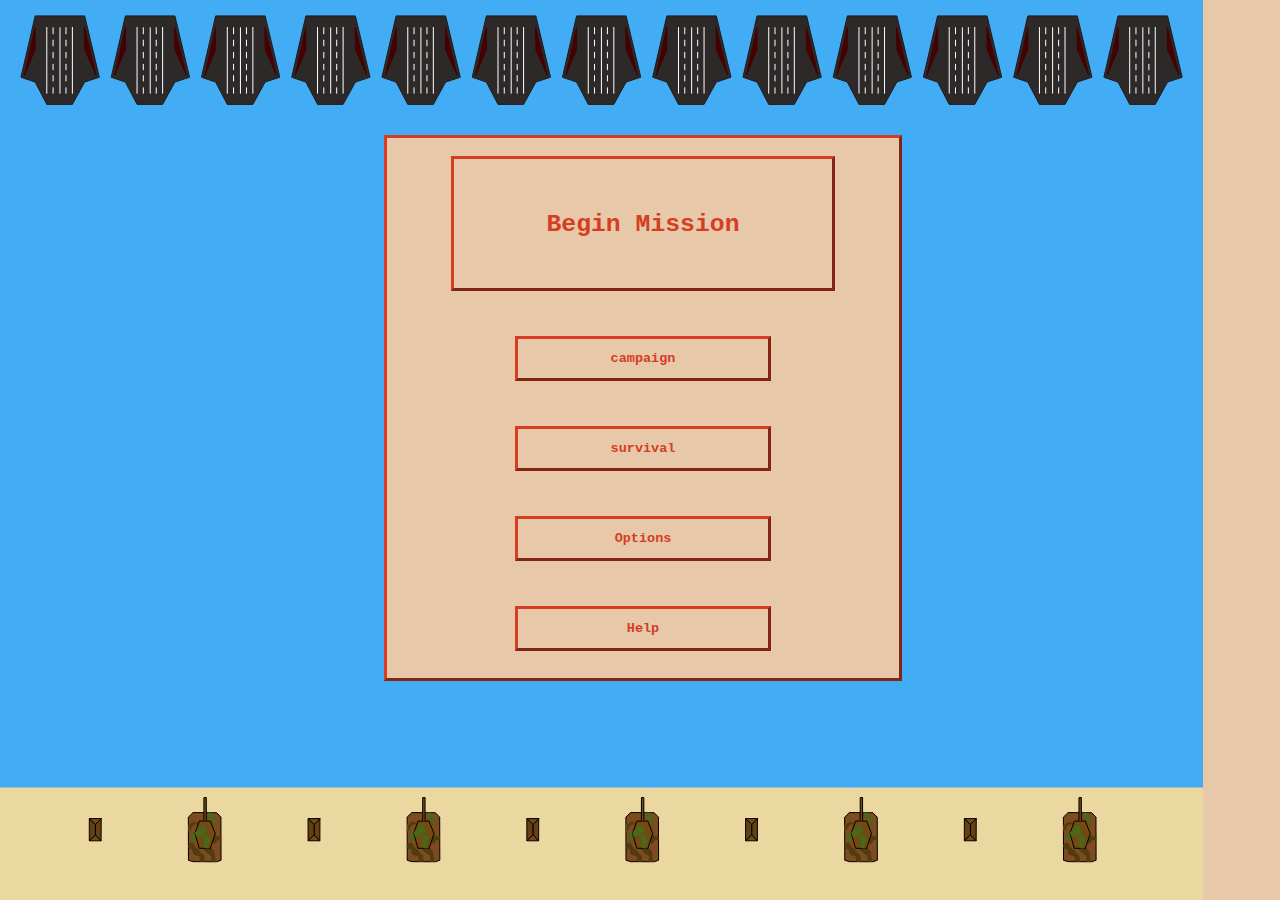
<file: index.html>
<!DOCTYPE html>
<html>
<head>
    <title>Ship Breaker</title>
	<link href="styleSheet.css" rel="styleSheet">
</head>

<body>
	<div id="homeMenu" class="textBox" style="left: 30vw; top: 15vh; width: 40vw; height: 60vh; display: block">
		<button class="button" id="start" type="button" onclick="campaign(1)" style="left: 5vw; top: 2vh; width: 30vw; height: 15vh; font-size: 2.75vh">Begin Mission</button>
		<button class="button" id="campaign" type="button" onclick= "campaignMenu()" style="top: 22vh">campaign</button>
		<button class="button" id="survival" type="button" onclick= "survivalMenu()" style="top: 32vh">survival</button>
		<button class="button" id="option" type="button" onclick="" style="top: 42vh">Options</button>
		<button class="button" id="helpHome" type="button" onclick="helpGame()" style="top: 52vh; z-index: 10">Help</button>
	</div>
	
	<div id="campaignLevelSelector" class="textBox" style="top: 25vh; height: 40vh; display: none;">
		<p id="lvl" style="font-size: 4vh;">Level 1<br><br>NUM ships</p>
		
		<button type="button" onclick="left()" class="arrow"></button>
		
		<button type="button" onclick="right()" class="arrow" style="left: calc(29.7vw - 5.9vh); border-right: none; border-left: 5vh dashed #d63d22;"></button>
		
		<button id="campaignStart" type="button" class="circ" onclick="campaign('lvlSelect')" style="position: absolute;"></button>
		<button class="button" id="exit" type="button" onclick="backMenu()" style="left: 5vw; top: 32.5vh;">Back</button>
	</div>
	
	<div id="survivalDifSelector" class="textBox" style="top: 25vh; height: 40vh; display: none; text-align: center;">
		<p style="font-size: 4vh;">Select Difficulty</p>
		<p id='dif' style="text-align: center; font-size: 5vh;">easy</p>
		
		<button type="button" onclick="leftS()" class="arrow";></button>
		
		<button type="button" onclick="rightS()" class="arrow" style="left: calc(29.7vw - 5.7vh); border-right: none; border-left: 5vh dashed #d63d22;"></button>
		
		<button type="button" class="circ" onclick="survival(document.getElementById('dif'))" style="position: absolute;"></button>
		<button class="button" id="exit" type="button" onclick="backMenu()" style="left: 5vw; top: 32.5vh;">Back</button>
	</div>
	
	<div>
		<button class="button2" id="help" type="button" onclick="helpGame()" style="top: 0vh">Help</button>
		<button class="button2" id="pause" type="button" onclick="pauseGame()" style="top: 6.5vh">Pause</button>
		<button class="button2" id="buy" type="button" onclick="buyCannon(game.user,game.cannonBalls)" style="top: 13vh; font-size: 0.7vw; color: grey; border-color: grey;">Buy Cannon (400)</button>
	</div>
	
	<div id="helpText" class="textBox" style="top: 25vh; height: 40vh; display: none;">
		<p id="help1" style="padding: 1vw; padding-top: 1vh; display: block">Fight off enemy ships to win! After entering the game, press 'spacebar' once you're ready for the game to start.</p>
		<p id="help2" style="padding: 1vw; padding-top: 1vh; display: none">Aircraft carriers send planes that launch air strikes on your home base, decreasing your base's "health".</p>
		<p id="help3" style="padding: 1vw; padding-top: 1vh; display: none">Shoot and Deflect cannonballs at your enemies to protect your base.</p>
		<p id="help4" style="padding: 1vw; padding-top: 1vh; display: none">Buy extra cannonballs to have in play using either 'f' or the side menu button.</p>
		<p id="help5" style="padding: 1vw; padding-top: 1vh; display: none">In order to buy cannonballs, you must destroy enemy forces to generate funding.</p>
		<p id="help6" style="padding: 1vw; padding-top: 1vh; display: none">Once all enemy ships are sunk, you Win! However, if there are no cannonballs in play, or your base runs out of health you Lose.<br>Good Luck!</p>
		
		<button type="button" onclick="helpLeft()" class="arrow";></button>
		
		<button type="button" onclick="helpRight()" class="arrow" style="left: calc(29.7vw - 5.7vh); border-right: none; border-left: 5vh dashed #d63d22;"></button>
		
		<button class="button" id="closeHelp" type="button" onclick="helpGame()" style="left: 10vw; width: 10vw; top: 32.5vh;">Back</button>
	</div>
	
	<div id="endBlock" class="textBox" style="top: 25vh; height: 40vh; display: none;">
		<p id="endText" style="text-align: center; font-size: 3vh">GAME OVER<br>SCORE: NaN</p>
		
		<button class="button" id="reDo" type="button" onclick="replay()" style="left: 10vw; width: 10vw; top: 12.5vh;">Replay</button>
		<button class="button" id="cont" type="button" onclick="next()" style="left: 10vw; width: 10vw; top: 22.5vh;">Next Mission</button>
		<button class="button" id="menuFromGame" type="button" onclick="goHome()" style="left: 10vw; width: 10vw; top: 32.5vh;">Menu</button>
	</div>
	
	<h2 id="scoreDisplay" class="textDisplay" style="left: 15vw; top: 0; display: none;">Score:</h2>
	<h2 id="moneyDisplay" class="textDisplay" style="left: 65vw; top: 0; display: none">Money:</h2>	
	
    <canvas id = "myCanvas" style="left: 0px; top: 0px; position: absolute; z-index: 1"></canvas>
	<div class="rect" style="left: 93vw; top: 0; width: 7vw; height: 100vh; position: absolute; z-index: 0; background-color: #e7c9a9;"></div>
</body>

<div> <!-- Grouped library scripts -->
	<script type = "text/javascript" src = "paper-full.js"></script>
	<script type = "text/javascript" src = "gameControlFuncs.js"></script>
	<script type = "text/javascript" src = "Globalvars.js"></script>
	<script type = "text/javascript" src = "user.js"></script>
	<script type = "text/javascript" src = "cannon.js"></script>
	<script type = "text/javascript" src = "enemyShips.js"></script>
	<script type = "text/javascript" src = "enemyPlanes.js"></script>
	<script type = "text/javascript" src = "background-tanks-health.js"></script>
	<script type = "text/javascript" src = "Crater.js"></script>
	<script type = "text/javascript" src = "design.js"></script>
	<script type = "text/javascript" src = "game.js"></script>
	<script type = "text/javascript" src = "controller.js"></script>
	
</div>
</html>
</file>
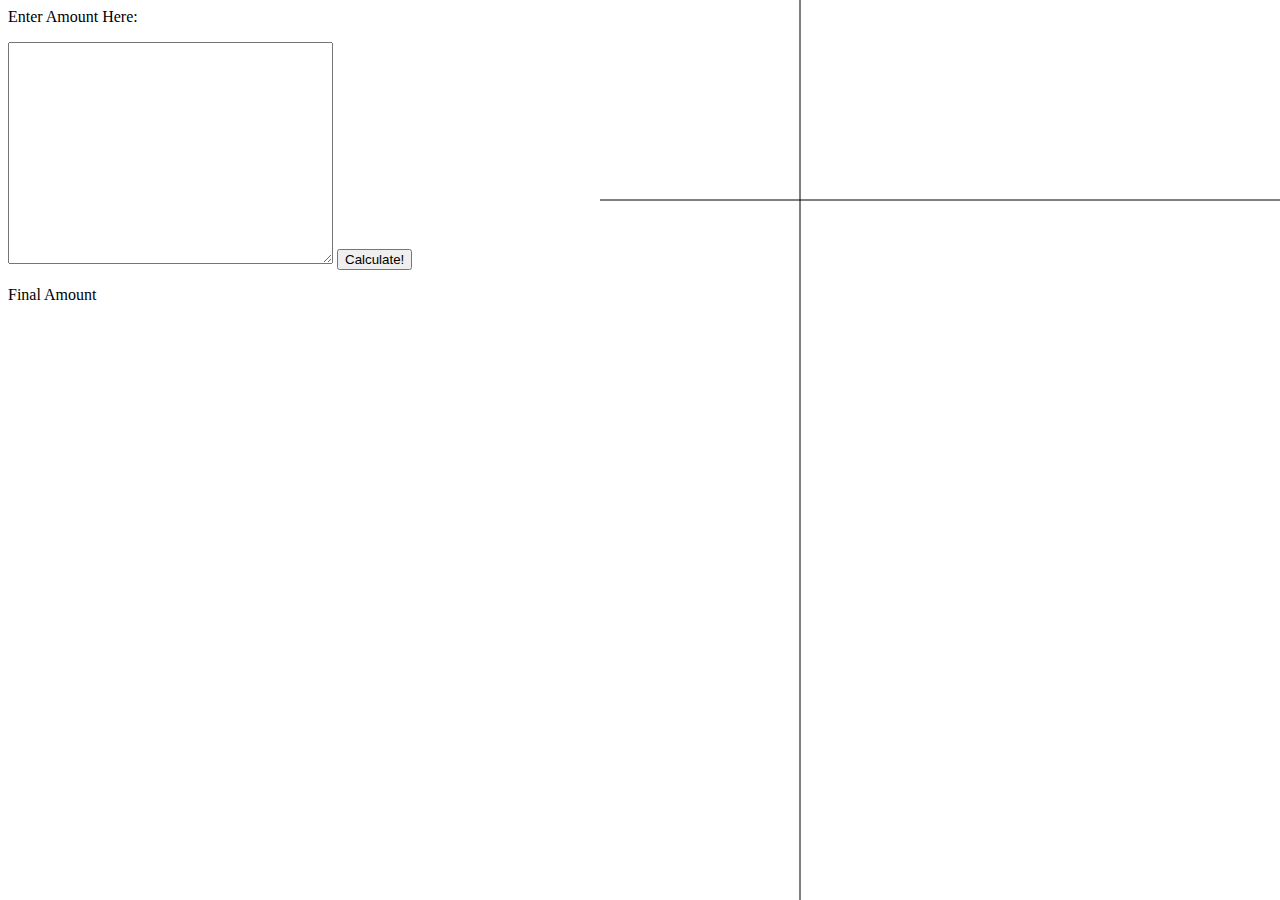
<file: creator/creator.html>
<html>
<head>
    <title>circle</title>
    
</head>


<body>
    <canvas id = "myCanvas" style="left: 600px; top: 0px; position: absolute;" ></canvas>

    <p>Enter Amount Here:</p>
<textarea type="text" id = input name="input" style="height: 222px; margin: 0px; width: 325px;"></textarea>
<button class="button" onclick="log(document.getElementById('input').value)" style = "top: 10000px">Calculate!</button>
<p>Final Amount</p>
<div class="output">
    <output for="roundedNumber" name="finalAmount"></output>
</div>
</body>



<script type= "text/javascript" src="paper-full.js"></script>
    <script>
        
        var win = window,
        doc = document,
        docElem = doc.documentElement,
        body = doc.getElementsByTagName('body')[0],
        x = win.innerWidth || docElem.clientWidth || body.clientWidth,
        y = win.innerHeight|| docElem.clientHeight|| body.clientHeight;
        
        document.getElementById("myCanvas").width = x - 300;
        document.getElementById("myCanvas").height = y; 
    
    </script>
        
    <script type = "text/javascript" src = "Globalvars.js"> </script>
    <script type = "text/javascript" src = "drawing.js"> </script>
    <script type = "text/javascript" src = "shape.js"> </script>
    <script type = "text/javascript" src = "vhLines.js"> </script>
    <script type = "text/javascript" src = "creator.js"> </script>
    

</html>
</file>
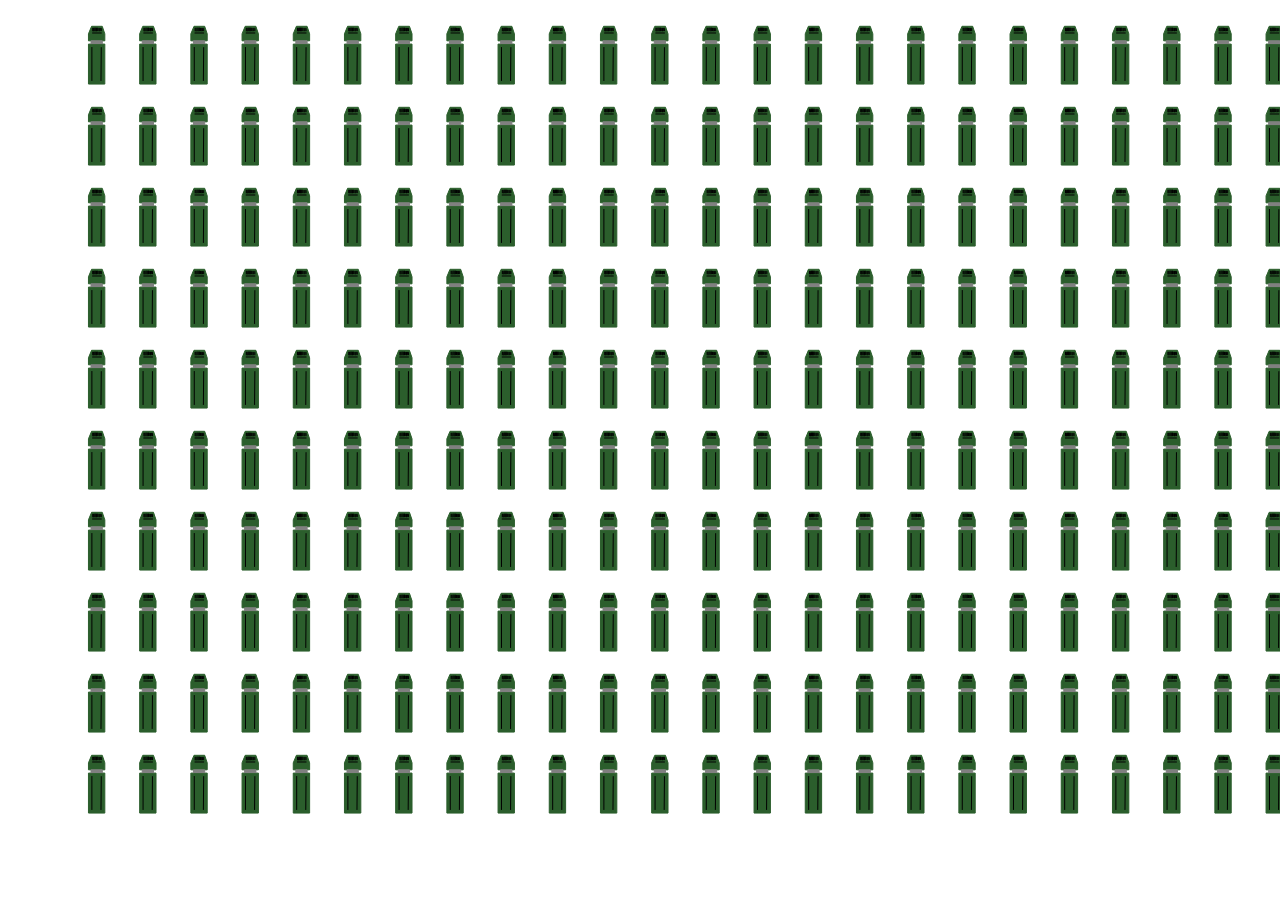
<file: creator/tester/test.html>
<html>
<head>
    <title>circle</title>
    
</head>
<body>
    <canvas id = "myCanvas" style="left: 0px; top: 0px; position: absolute;" ></canvas>
</body>

<script type= "text/javascript" src="paper-full.js"></script>
    <script>
        var win = window,
        doc = document,
        docElem = doc.documentElement,
        body = doc.getElementsByTagName('body')[0],
        x = win.innerWidth || docElem.clientWidth || body.clientWidth,
        y = win.innerHeight|| docElem.clientHeight|| body.clientHeight;
        
        document.getElementById("myCanvas").width = x;
        document.getElementById("myCanvas").height = y; 
    
    </script>
        
    <script type = "text/javascript" src = "Globalvars.js"> </script>
    <script type = "text/javascript" src = "test.js"> </script>
    

</html>
</file>
<file: styleSheet.css>
.button, .button2, .textBox {
	left: 10vw;
	
	width: 20vw;
	height: 5vh;

	background-color: transparent;
	border-color: #d63d22;
	border-width: medium;
	border-style: outset;
	
	color: #d63d22;
	font-family: "Courier New";
	font-size: 1.5vh;
	font-weight: bold;
	
	position: absolute;
	z-index: 3;
}

.button2 {
	left: 94.5vw;
	
	width: 5vw;
	height: 6vh;
				
	font-size: 1vw;
	
	display: none;
}

.textBox {
	left: 35vw;
	top: 25vh;
	
	width: 30vw;
	height: 50vh;
	
	text-align: center;
	background-color: #e7c9a9;

	display: none;
}

.textDisplay {
	color: #d63d22;
	font-family: Courier New;
	font-size: 1.5vw;
	font-weight: bold;
	
	z-index: 4;
	position: absolute;
	
	display: none;
}

.arrow {
	left: 0;
	top: 24vh;

	width: 0;
	height: 0;
	
	border-style: none;
	background-color: transparent;
	border-top: 2.5vh solid transparent;
	border-right: 5vh solid #d63d22;
	border-left: none;
	border-bottom: 2.5vh solid transparent;
	
	position: absolute;
}

.circ {
	top: 23.5vh;
	left: calc(15vw - 3vh);
	height: 6vh;
	width: 6vh;
	background-color: #d63d22;
	border-color: #d63d22;
	border-radius: 50%;
	display: inline-block;
}
</file>
